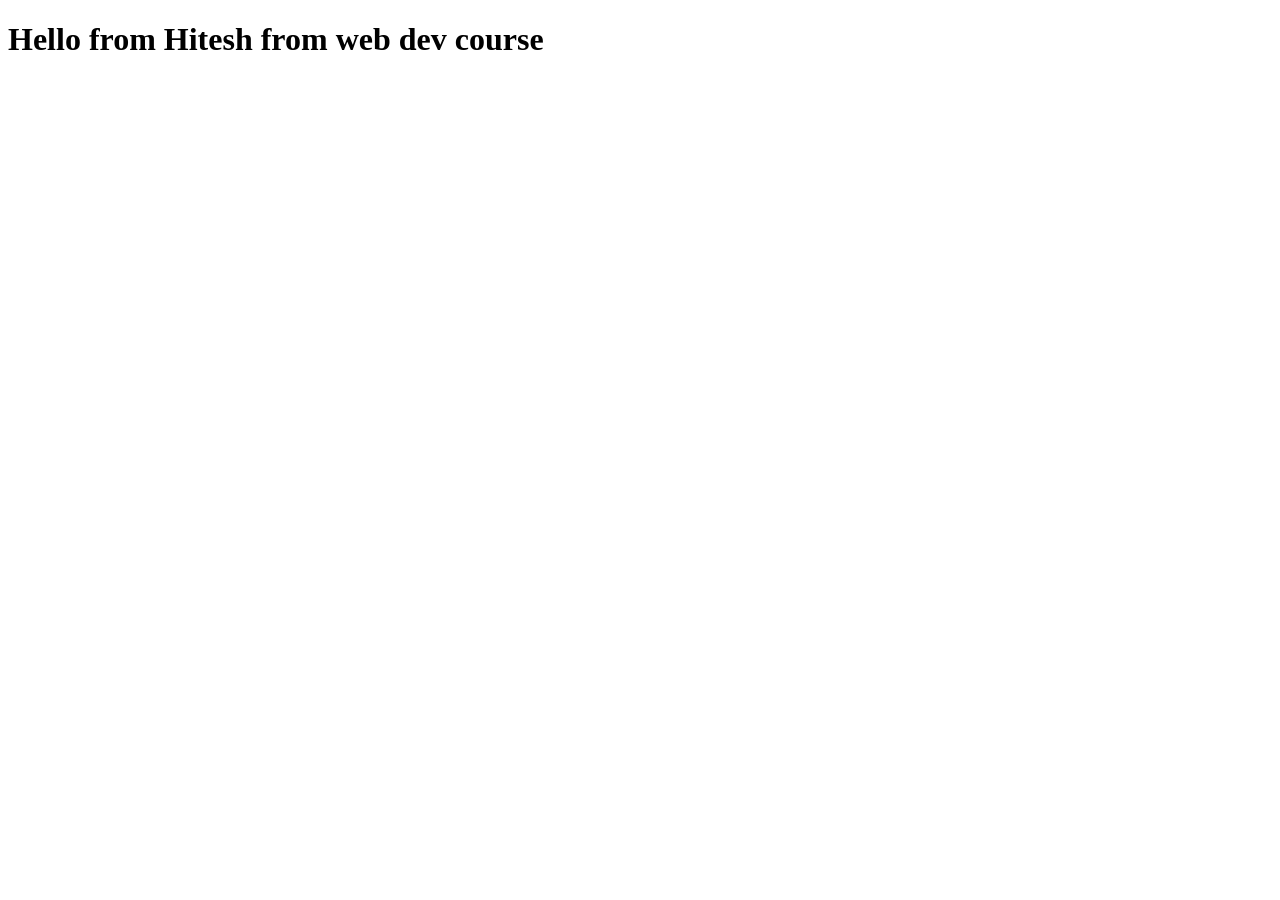
<file: code+files/html/index.html>
<!DOCTYPE html>
<html lang="en">
<head>
    <meta charset="UTF-8">
    <meta name="viewport" content="width=device-width, initial-scale=1.0">
    <title>Document</title>
</head>
<body>
    <h1>Hello from Hitesh 
        from 
        web dev  course</h1>
</body>
</html>
</file>
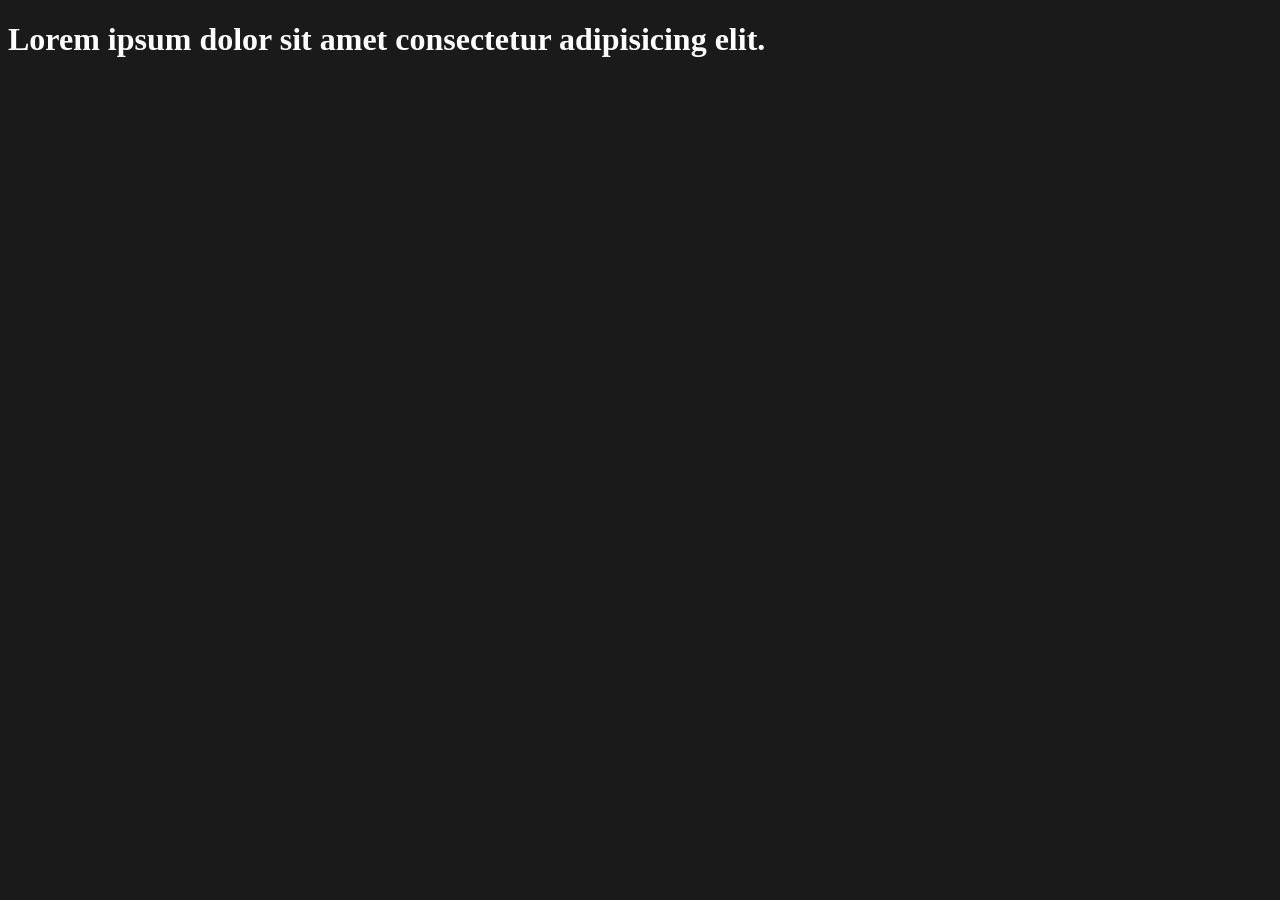
<file: code+files/jsFoundation/part7/index.html>
<!DOCTYPE html>
<html lang="en">
  <head>
    <meta charset="UTF-8" />
    <meta name="viewport" content="width=device-width, initial-scale=1.0" />
    <title>JS Demo</title>
    <style>
      body {
        background-color: #1a1a1a;
        color: #fff;
      }
    </style>
   
</head>
<body>
    <h1>Lorem ipsum dolor sit amet consectetur adipisicing elit.</h1>
    <script defer src="./script.js"></script>
  </body>
</html>
</file>
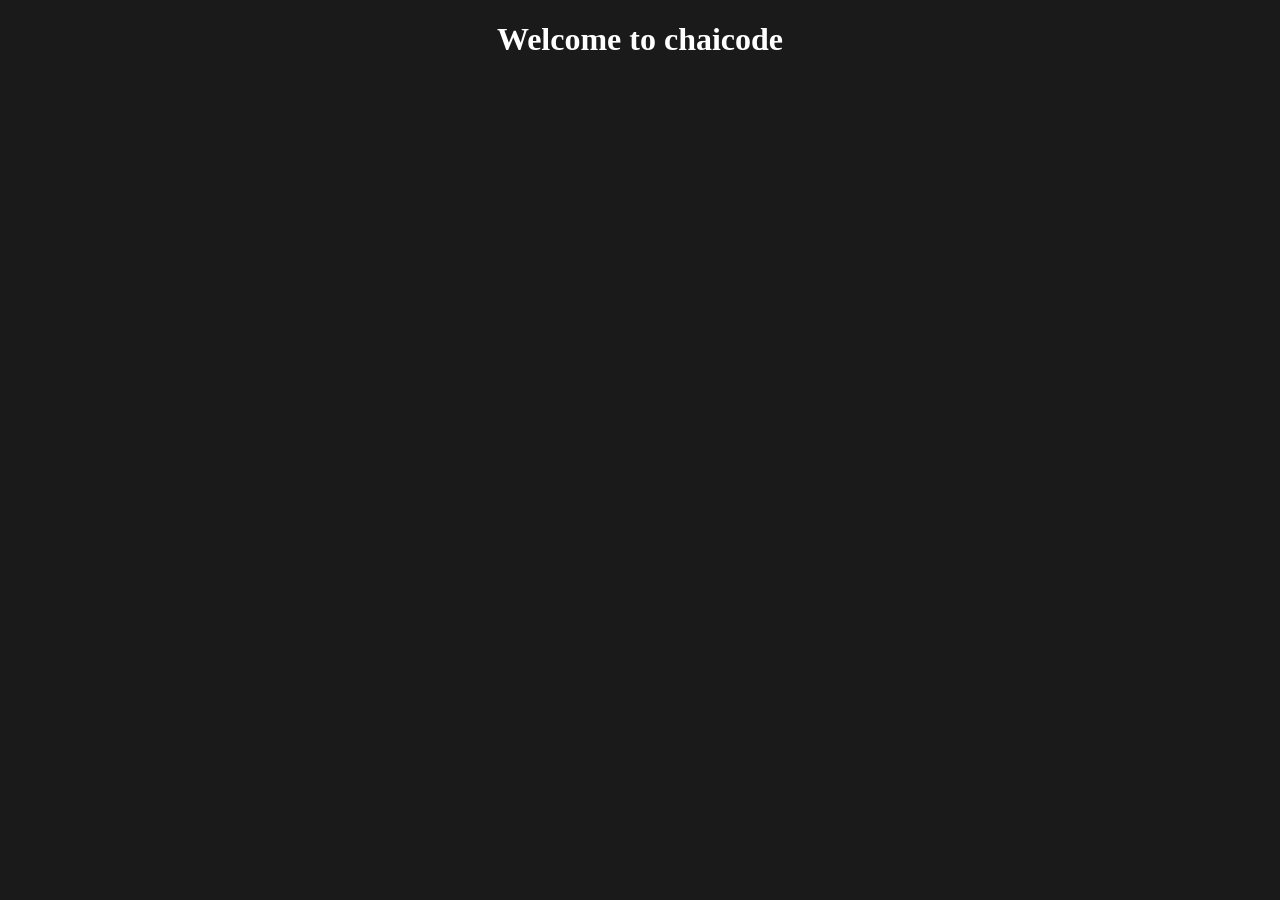
<file: code+files/nodejs/server/index.html>
<!DOCTYPE html>
<html lang="en">
  <head>
    <meta charset="UTF-8" />
    <meta name="viewport" content="width=device-width, initial-scale=1.0" />
    <title>Welcome to custom server</title>
    <style>
      body {
        background-color: #1a1a1a;
        color: #fff;
      }
    </style>
  </head>
  <body>
    <h1 style="text-align: center">Welcome to chaicode</h1>
  </body>
</html>
</file>
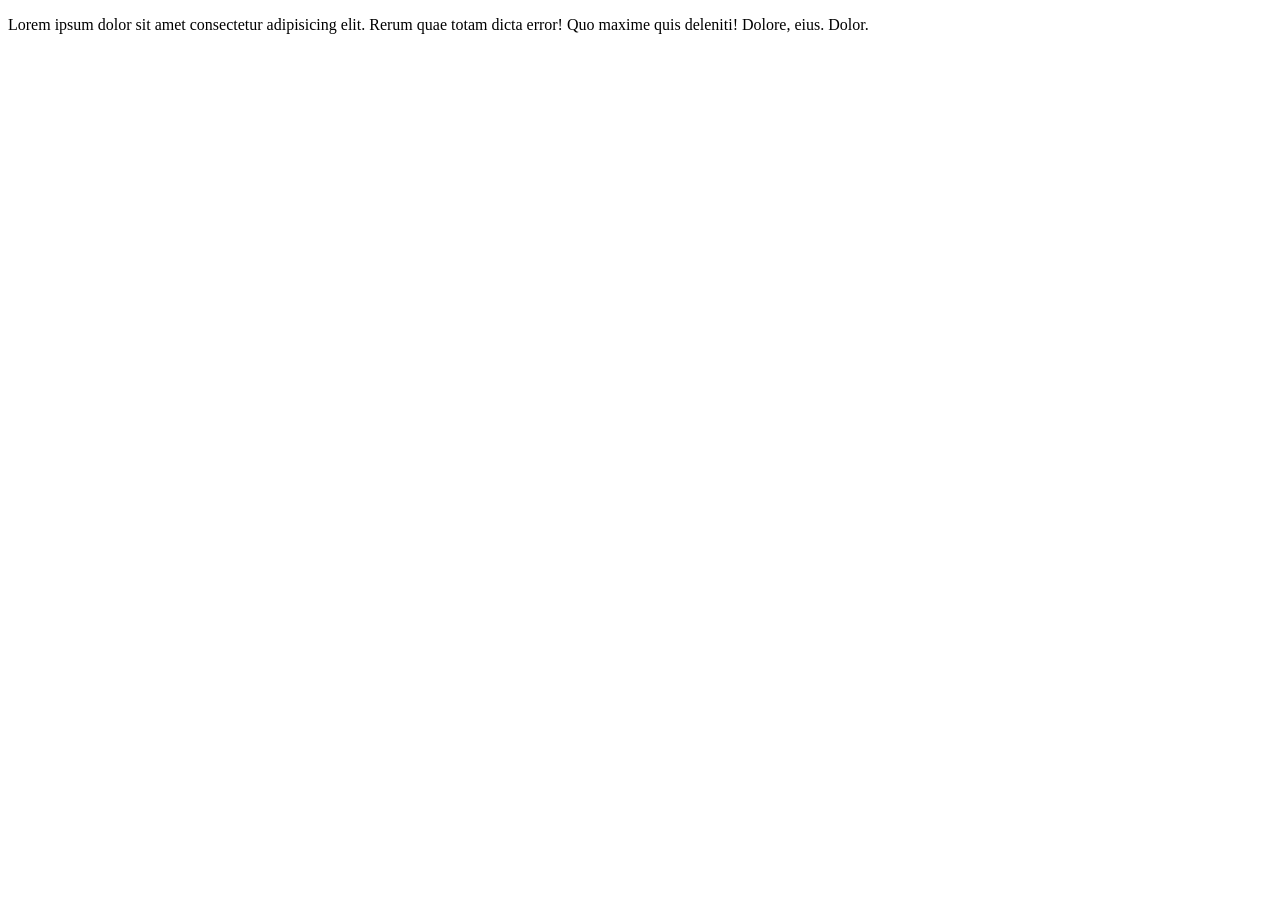
<file: html/02_paragraph.html>
<!DOCTYPE html>
<html lang="en">
<head>
    <meta charset="UTF-8">
    <meta name="viewport" content="width=device-width, initial-scale=1.0">
    <title>Paragraph</title>
</head>
<body>
    <p>Lorem ipsum dolor sit amet consectetur adipisicing elit. Rerum quae totam dicta error! Quo maxime quis deleniti! Dolore, eius. Dolor.</p>
</body>
</html>
</file>
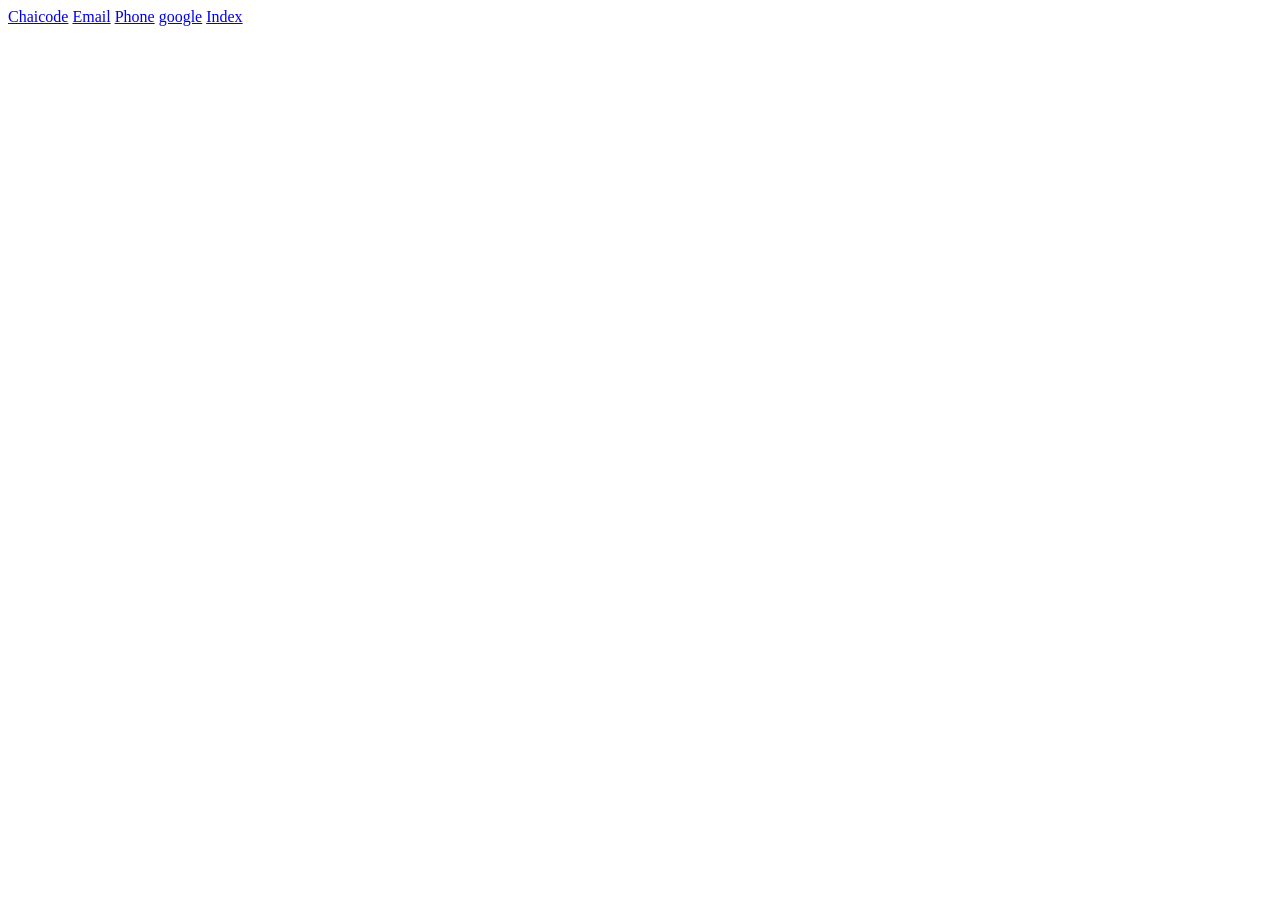
<file: html/03_link.html>
<!DOCTYPE html>
<html lang="en">
<head>
    <meta charset="UTF-8">
    <meta name="viewport" content="width=device-width, initial-scale=1.0">
    <title>Link</title>
</head>
<body>
    <a href="https://www.chaicode.com">Chaicode</a>
    <a href="mailto:academicsdm03@gmail.com">Email</a>
    <a href="tel:+911103808333">Phone</a>
    <a href="http://www.google.com" target="_blank" rel="noopener noreferrer">google</a>
    <a href="./index.html">Index</a>
</body>
</html>
</file>
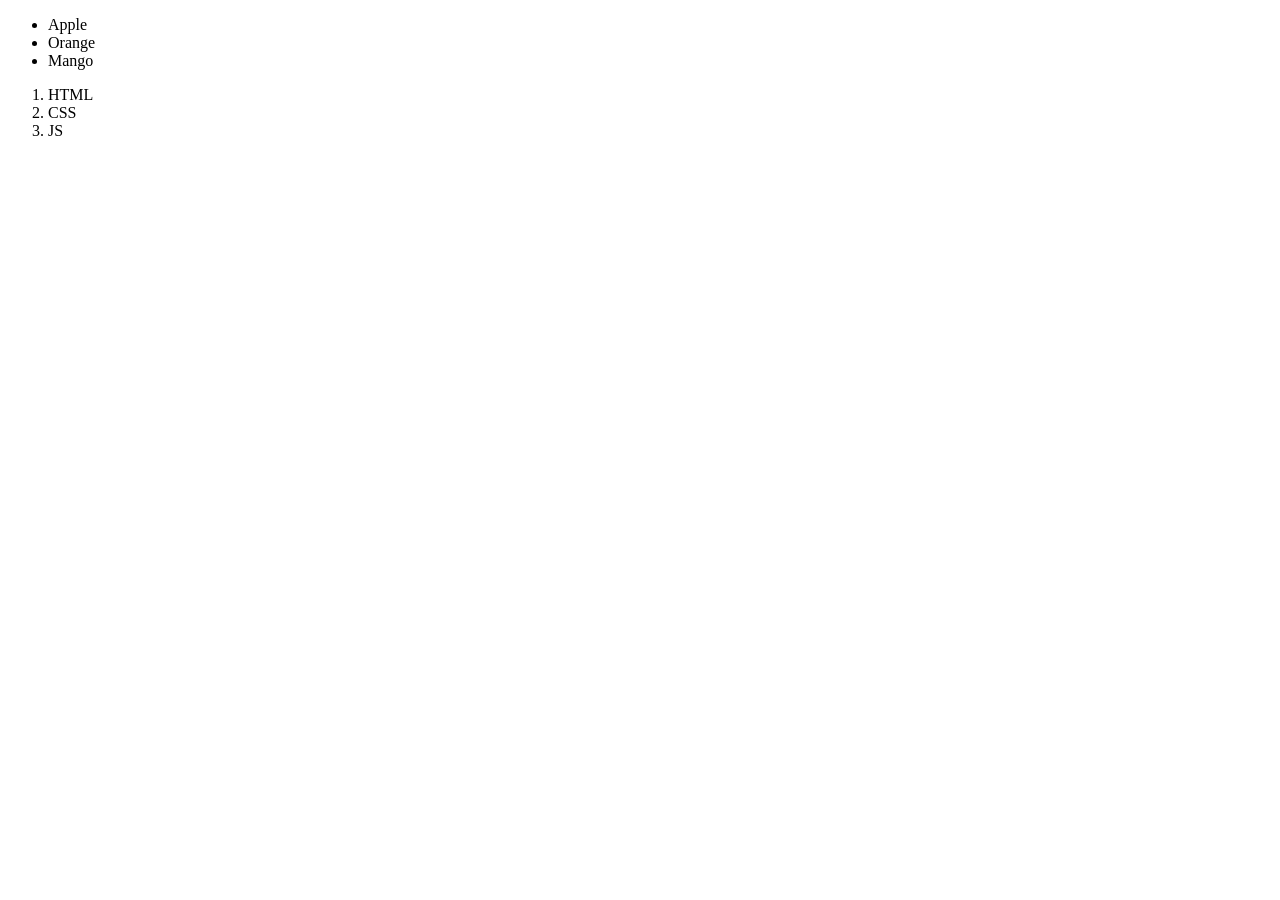
<file: html/05_list.html>
<!DOCTYPE html>
<html lang="en">
<head>
    <meta charset="UTF-8">
    <meta name="viewport" content="width=\, initial-scale=1.0">
    <title>List</title>
</head>
<body>
    <!-- Unordered list  -->

    <ul>
        <li>Apple</li>
        <li>Orange</li>
        <li>Mango</li>
    </ul>

    <!-- Ordered list  -->

    <ol>
        <li>HTML</li>
        <li>CSS</li>
        <li>JS</li>
    </ol>
</body>
</html>
</file>
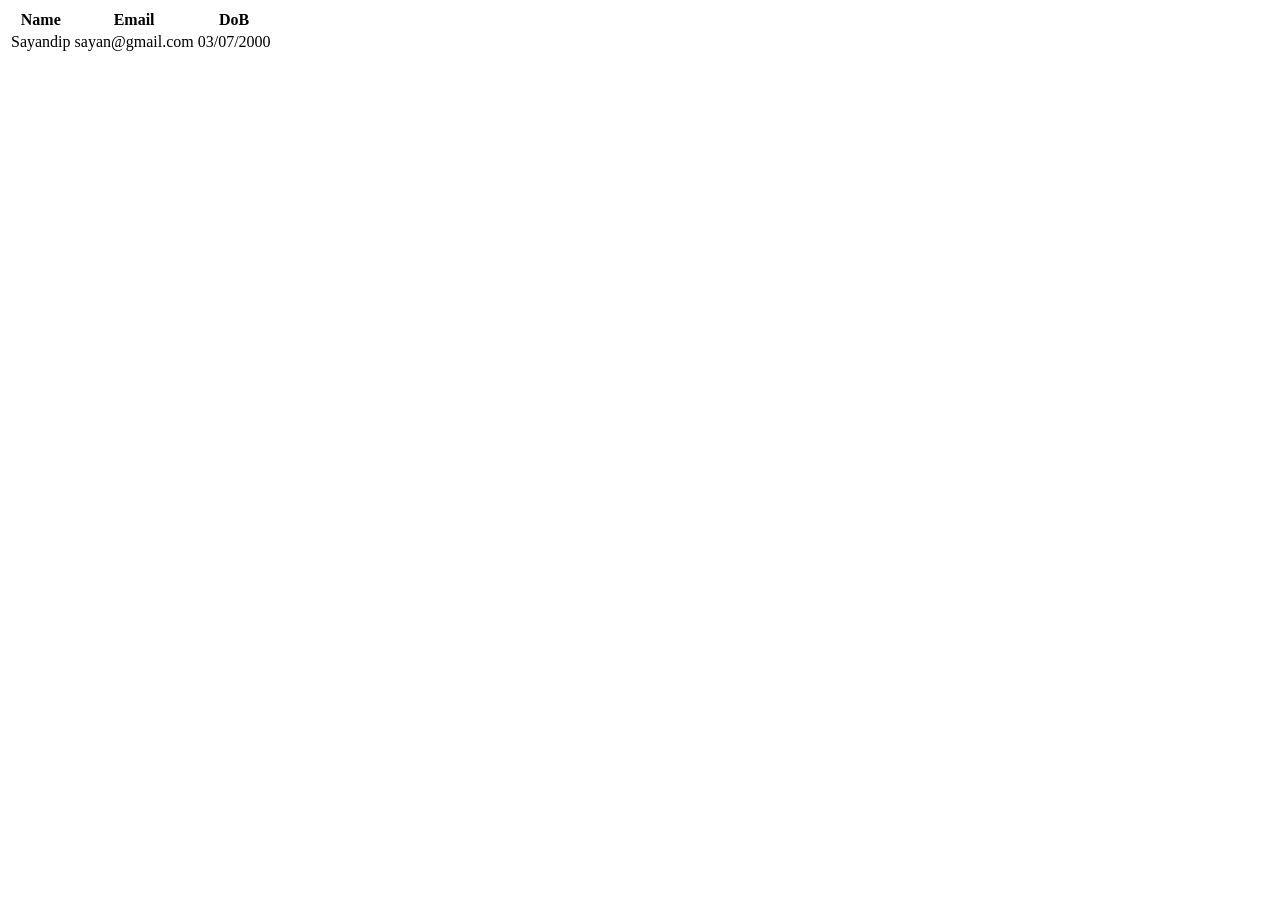
<file: html/07_tables.html>
<!DOCTYPE html>
<html lang="en">
<head>
    <meta charset="UTF-8">
    <meta name="viewport" content="width=device-width, initial-scale=1.0">
    <title>Tables</title>
</head>
<body>
    <table>
        <tr>
            <th>Name</th>
            <th>Email</th>
            <th>DoB</th>
        </tr>
        <tr>
            <td>Sayandip</td>
            <td>sayan@gmail.com</td>
            <td>03/07/2000</td>
        </tr>
    </table>
</body>
</html>
</file>
